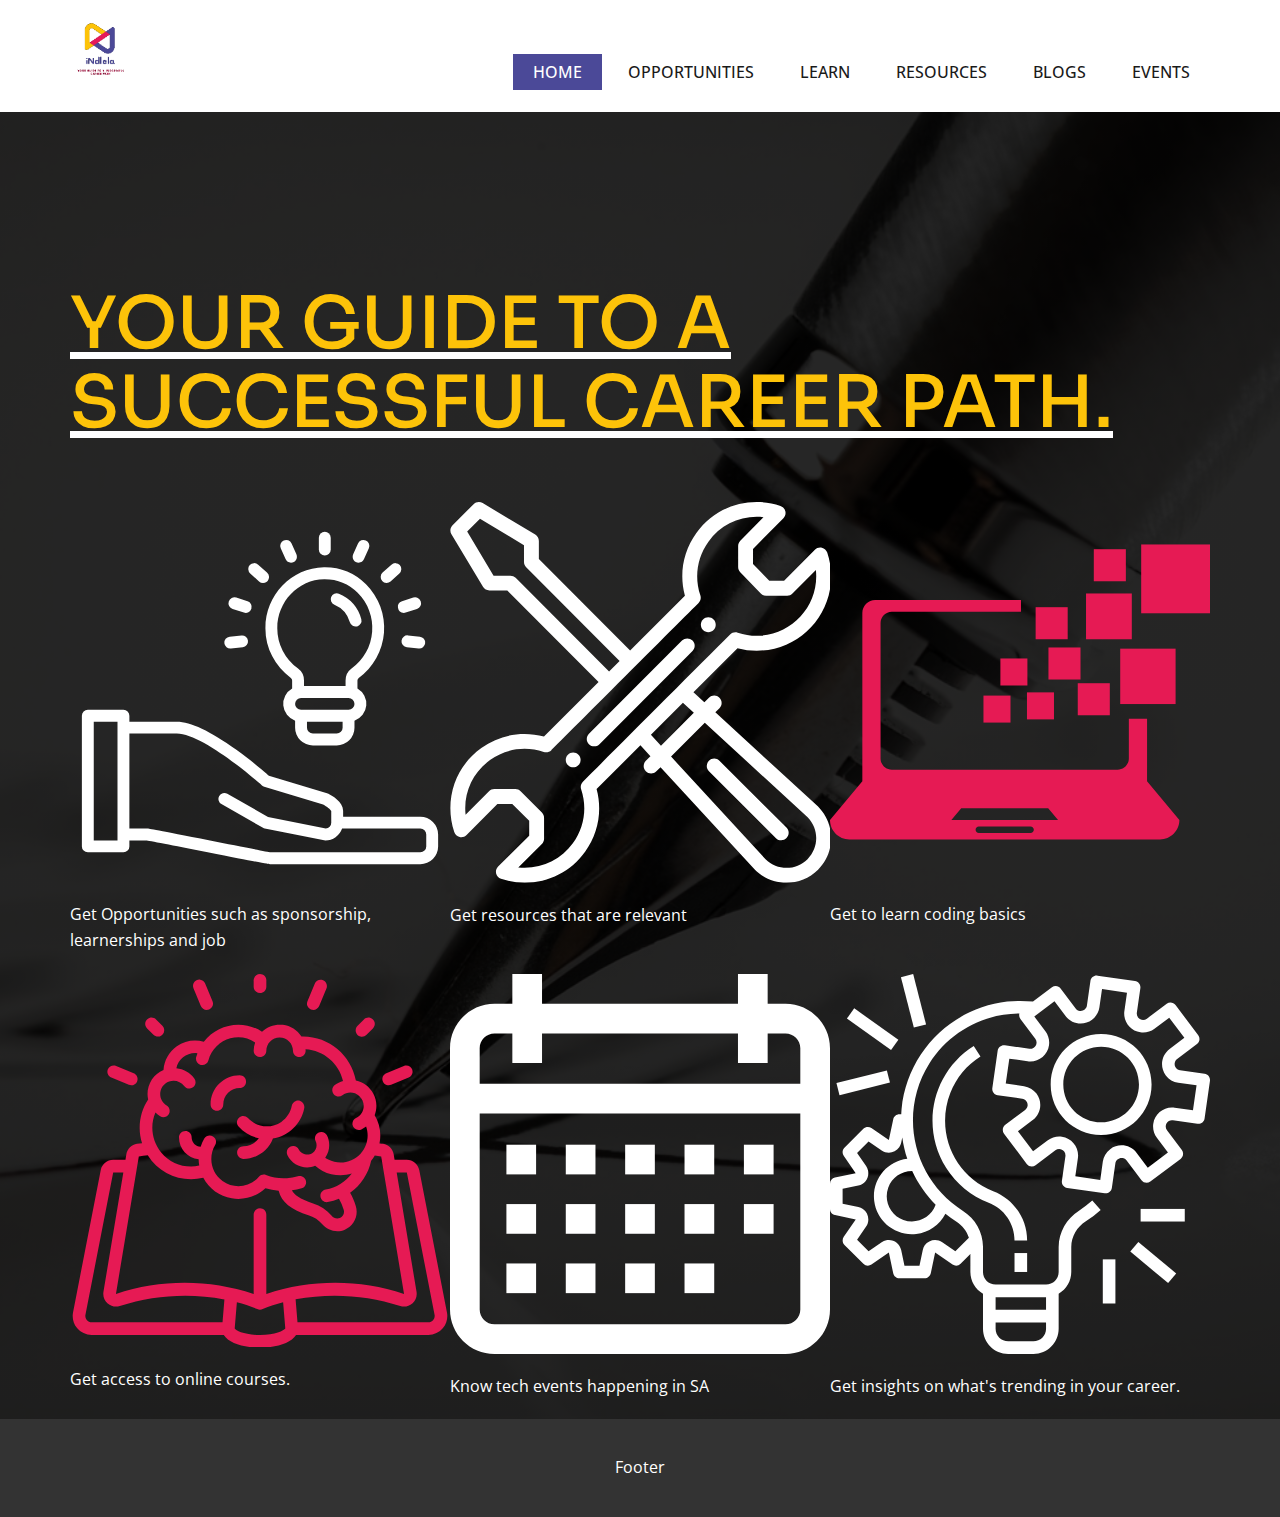
<file: index.html>
<!DOCTYPE html>
<html style="font-size: 16px;">

<head>
  <meta name="viewport" content="width=device-width, initial-scale=1.0">
  <meta charset="utf-8">
  <meta name="keywords"
    content="Alignment. Growth. Relevance., Prototype a digital product idea, Request early access.
We’re in private beta now, About Team, We work in dedicated project ​teams, blending DesignOps, user research, UX design, UI and engineering., Values of attention to detail and excellence of workmanship, as well as a passion for 'doing things differently' have been cornerstones of the company’s growth and are applied to every project, whatever the size or scope., Understanding the brand is the most critical job before working on user interface.">
  <meta name="description" content="">
  <meta name="page_type" content="np-template-header-footer-from-plugin">
  <title>Home</title>
  <link rel="stylesheet" href="nicepage.css" media="screen">
  <link rel="stylesheet" href="Home.css" media="screen">
  <script class="u-script" type="text/javascript" src="jquery.js" defer=""></script>
  <script class="u-script" type="text/javascript" src="nicepage.js" defer=""></script>

  <link id="u-theme-google-font" rel="stylesheet"
    href="https://fonts.googleapis.com/css?family=Open+Sans:300,300i,400,400i,600,600i,700,700i,800,800i|Sora:100,200,300,400,500,600,700,800">
  <link id="u-page-google-font" rel="stylesheet"
    href="https://fonts.googleapis.com/css?family=Sora:100,200,300,400,500,600,700,800">




  <script type="application/ld+json">{
		"@context": "http://schema.org",
		"@type": "Organization",
		"name": "Indlela",
		"logo": "images/Logo.png"
}</script>
  <meta name="theme-color" content="#4b4998">
  <meta property="og:title" content="Home">
  <meta property="og:description" content="">
  <meta property="og:type" content="website">
</head>

<body class="u-body">
  <header class="u-clearfix u-header u-white u-header" id="sec-9d56">
    <div class="u-clearfix u-sheet u-valign-middle u-sheet-1">
      <a href="index.html" class="u-image u-logo u-image-1" data-image-width="193" data-image-height="200">
        <img src="images/Logo.png" class="u-logo-image u-logo-image-1">
      </a>
      <nav class="u-menu u-menu-dropdown u-offcanvas u-menu-1">
        <div class="menu-collapse"
          style="font-size: 1rem; letter-spacing: 0px; text-transform: uppercase; font-weight: 500;"
          wfd-invisible="true">
          <a class="u-button-style u-custom-active-color u-custom-border u-custom-border-color u-custom-hover-color u-custom-left-right-menu-spacing u-custom-padding-bottom u-custom-text-active-color u-custom-text-color u-custom-text-hover-color u-custom-top-bottom-menu-spacing u-nav-link u-text-active-palette-1-base u-text-hover-palette-2-base"
            href="#">
            <svg>
              <use xmlns:xlink="http://www.w3.org/1999/xlink" xlink:href="#menu-hamburger"></use>
            </svg>
            <svg version="1.1" xmlns="http://www.w3.org/2000/svg" xmlns:xlink="http://www.w3.org/1999/xlink">
              <defs>
                <symbol id="menu-hamburger" viewBox="0 0 16 16" style="width: 16px; height: 16px;">
                  <rect y="1" width="16" height="2"></rect>
                  <rect y="7" width="16" height="2"></rect>
                  <rect y="13" width="16" height="2"></rect>
                </symbol>
              </defs>
            </svg>
          </a>
        </div>
        <div class="u-custom-menu u-nav-container" wfd-invisible="true">
          <ul class="u-nav u-spacing-2 u-unstyled u-nav-1">
            <li class="u-nav-item"><a
                class="u-active-palette-1-base u-button-style u-hover-palette-1-light-1 u-nav-link u-text-active-white u-text-grey-90 u-text-hover-white"
                href="index.html"  style="padding: 10px 20px;">Home</a>
              <div class="u-nav-popup">
                <ul class="u-h-spacing-20 u-nav u-unstyled u-v-spacing-10 u-nav-2">
                  <li class="u-nav-item"><a class="u-button-style u-nav-link u-white" href="index.html" >Home</a>
                  </li>
                </ul>
              </div>
            </li>
            <li class="u-nav-item"><a href="Learnerships.html"
                class="u-active-palette-1-base u-button-style u-hover-palette-1-light-1 u-nav-link u-text-active-white u-text-grey-90 u-text-hover-white"
                style="padding: 10px 20px;">Opportunities</a>
              <div class="u-nav-popup">
                <ul class="u-h-spacing-20 u-nav u-unstyled u-v-spacing-10 u-nav-3">
                  <li class="u-nav-item"><a class="u-button-style u-nav-link u-white">Bursaries</a>
                  </li>
                  <li href="Learnerships.html" class="u-nav-item"><a href="Learnerships.html"
                      class="u-button-style u-nav-link u-white">Learnerships</a>
                  </li>
                  <li class="u-nav-item"><a class="u-button-style u-nav-link u-white">Jobs</a>
                  </li>
                </ul>
              </div>
            </li>
            <li class="u-nav-item"><a href="Learn.html"
                class="u-active-palette-1-base u-button-style u-hover-palette-1-light-1 u-nav-link u-text-active-white u-text-grey-90 u-text-hover-white"
                href="Learn.html" style="padding: 10px 20px;">Learn</a>
              <div class="u-nav-popup">
                <ul class="u-h-spacing-20 u-nav u-unstyled u-v-spacing-10 u-nav-4">
                  <li class="u-nav-item"><a class="u-button-style u-nav-link u-white">Practicals</a>
                  </li>
                  <li class="u-nav-item"><a href="Learn.html" class="u-button-style u-nav-link u-white">Online
                      Courses</a>
                  </li>
                </ul>
              </div>
            </li>
            <li class="u-nav-item"><a
                class="u-active-palette-1-base u-button-style u-hover-palette-1-light-1 u-nav-link u-text-active-white u-text-grey-90 u-text-hover-white"
                style="padding: 10px 20px;">Resources</a>
            </li>
            <li class="u-nav-item"><a
                class="u-active-palette-1-base u-button-style u-hover-palette-1-light-1 u-nav-link u-text-active-white u-text-grey-90 u-text-hover-white"
                style="padding: 10px 20px;">Blogs</a>
            </li>
            <li class="u-nav-item"><a
                class="u-active-palette-1-base u-button-style u-hover-palette-1-light-1 u-nav-link u-text-active-white u-text-grey-90 u-text-hover-white"
                style="padding: 10px 20px;">Events</a>
            </li>
          </ul>
        </div>
        <div class="u-custom-menu u-nav-container-collapse" wfd-invisible="true">
          <div class="u-black u-container-style u-inner-container-layout u-opacity u-opacity-95 u-sidenav">
            <div class="u-sidenav-overflow">
              <div class="u-menu-close"></div>
              <ul class="u-align-center u-nav u-popupmenu-items u-unstyled u-nav-5">
                <li class="u-nav-item"><a class="u-button-style u-nav-link" href="index.html" 
                    style="padding: 10px 20px;">Home</a>
                  <div class="u-nav-popup">
                    <ul class="u-h-spacing-20 u-nav u-unstyled u-v-spacing-10 u-nav-6">
                      <li class="u-nav-item"><a class="u-button-style u-nav-link" href="index.html" >Home</a>
                      </li>
                    </ul>
                  </div>
                </li>
                <li class="u-nav-item"><a class="u-button-style u-nav-link"
                    style="padding: 10px 20px;">Opportunities</a>
                  <div class="u-nav-popup">
                    <ul class="u-h-spacing-20 u-nav u-unstyled u-v-spacing-10 u-nav-7">
                      <li class="u-nav-item"><a class="u-button-style u-nav-link">Bursaries</a>
                      </li>
                      <li href="Learnerships.html" class="u-nav-item"><a
                          class="u-button-style u-nav-link">Learnerships</a>
                      </li>
                      <li class="u-nav-item"><a class="u-button-style u-nav-link">Jobs</a>
                      </li>
                    </ul>
                  </div>
                </li>
                <li class="u-nav-item"><a class="u-button-style u-nav-link" href="Learn.html"
                    style="padding: 10px 20px;">Learn</a>
                  <div class="u-nav-popup">
                    <ul class="u-h-spacing-20 u-nav u-unstyled u-v-spacing-10 u-nav-8">
                      <li class="u-nav-item"><a class="u-button-style u-nav-link">Practicals</a>
                      </li>
                      <li class="u-nav-item"><a href="Learn.html" class="u-button-style u-nav-link">Online Courses</a>
                      </li>
                    </ul>
                  </div>
                </li>
                <li class="u-nav-item"><a class="u-button-style u-nav-link" style="padding: 10px 20px;">Resources</a>
                </li>
                <li class="u-nav-item"><a class="u-button-style u-nav-link" style="padding: 10px 20px;">Blogs</a>
                </li>
                <li class="u-nav-item"><a class="u-button-style u-nav-link" style="padding: 10px 20px;">Events</a>
                </li>
              </ul>
            </div>
          </div>
          <div class="u-black u-menu-overlay u-opacity u-opacity-70" wfd-invisible="true"></div>
        </div>
      </nav>
    </div>
  </header>
  <section class="u-align-left u-clearfix u-image u-shading u-section-1" id="carousel_4d3a" data-image-width="150"
    data-image-height="100">
    <div class="u-clearfix u-sheet u-sheet-1">
      <h1 class="u-text u-text-palette-3-base u-text-1">YOUR GUIDE TO A SUCCESSFUL CAREER PATH.</h1>
      <div class="u-expanded-width-md u-expanded-width-sm u-expanded-width-xs u-list u-list-1">
        <div class="u-repeater u-repeater-1">
          <div class="u-container-style u-list-item u-repeater-item">
            <div class="u-container-layout u-similar-container u-container-layout-1"><span
                class="u-icon u-icon-circle u-icon-1"><svg class="u-svg-link" preserveAspectRatio="xMidYMin slice"
                  viewBox="0 0 512 512">
                  <use xmlns:xlink="http://www.w3.org/1999/xlink" xlink:href="#svg-8138"></use>
                </svg><svg class="u-svg-content" viewBox="0 0 512 512" id="svg-8138">
                  <path
                    d="M389.028,237.01A83.046,83.046,0,0,0,398.8,110.9a78.519,78.519,0,0,0-56.645-22.893c-43.567.621-78.943,37.405-78.859,82a82.537,82.537,0,0,0,34.292,67.016,4.3,4.3,0,0,1,1.708,3.526v10.68a23.987,23.987,0,0,0,4,43.4V304a24.027,24.027,0,0,0,24,24h32a24.028,24.028,0,0,0,24-24v-9.376a23.987,23.987,0,0,0,4-43.4V240.548A4.312,4.312,0,0,1,389.028,237.01ZM279.3,169.978c-.068-35.879,28.233-65.474,63.088-65.971.3,0,.608-.007.913-.007a62.694,62.694,0,0,1,44.27,18.3,67.046,67.046,0,0,1-7.838,101.69,20.343,20.343,0,0,0-8.433,16.562V248h-56v-7.451A20.316,20.316,0,0,0,306.882,224,66.505,66.505,0,0,1,279.3,169.978ZM359.3,312h-32a8.009,8.009,0,0,1-8-8v-8h48v8A8.009,8.009,0,0,1,359.3,312Zm16-32h-64a8,8,0,0,1,0-16h64a8,8,0,0,1,0,16Z">
                  </path>
                  <path
                    d="M356.27,138.543a36.163,36.163,0,0,1,20.839,23.624,8,8,0,0,0,15.4-4.334,52.282,52.282,0,0,0-30.184-34.1,8,8,0,0,0-6.058,14.809Z">
                  </path>
                  <path d="M351.3,64V48a8,8,0,0,0-16,0V64a8,8,0,0,0,16,0Z"></path>
                  <path
                    d="M297.749,81.685a8.005,8.005,0,0,0,7.3-11.256l-6.508-14.617a8,8,0,0,0-14.617,6.508l6.508,14.617A8,8,0,0,0,297.749,81.685Z">
                  </path>
                  <path
                    d="M260.064,109.058a8,8,0,0,0,5.355-13.946l-11.89-10.706A8,8,0,0,0,242.823,96.3L254.713,107A7.97,7.97,0,0,0,260.064,109.058Z">
                  </path>
                  <path
                    d="M244.389,143.861a8,8,0,0,0-5.137-10.08l-15.217-4.943a8,8,0,1,0-4.943,15.217L234.309,149a7.99,7.99,0,0,0,10.08-5.137Z">
                  </path>
                  <path d="M231.076,179.751l-15.912,1.673a8,8,0,1,0,1.672,15.912l15.913-1.673a8,8,0,0,0-1.673-15.912Z">
                  </path>
                  <path d="M453.849,195.663l15.912,1.673a8,8,0,0,0,1.674-15.912l-15.913-1.673a8,8,0,1,0-1.673,15.912Z">
                  </path>
                  <path
                    d="M449.815,149.392a7.987,7.987,0,0,0,2.474-.394l15.217-4.943a8,8,0,1,0-4.944-15.217l-15.216,4.943a8,8,0,0,0,2.469,15.611Z">
                  </path>
                  <path d="M431.885,107,443.774,96.3a8,8,0,1,0-10.707-11.891L421.178,95.112A8,8,0,0,0,431.885,107Z">
                  </path>
                  <path
                    d="M388.849,81.685a8,8,0,0,0,7.313-4.748L402.67,62.32a8,8,0,0,0-14.617-6.508l-6.508,14.617a8.005,8.005,0,0,0,7.3,11.256Z">
                  </path>
                  <path
                    d="M472,424H368v-8c0-12.011-15.632-20.76-20.422-23.155a8.052,8.052,0,0,0-1.279-.508l-78.3-23.491c-4.955-4.377-22.666-19.747-44.32-35.338C189.107,308.619,162.3,296,144,296H80v-8a8,8,0,0,0-8-8H24a8,8,0,0,0-8,8V464a8,8,0,0,0,8,8H72a8,8,0,0,0,8-8v-8h23.627c4.991.664,45.817,8.724,81.905,15.849C257.715,486.1,267.912,488,270.163,488H472a24.028,24.028,0,0,0,24-24V448A24.028,24.028,0,0,0,472,424ZM64,456H32V296H64Zm416,8a8.009,8.009,0,0,1-8,8H270.536c-4.991-.664-45.817-8.724-81.9-15.849C116.448,441.9,106.251,440,104,440H80V312h64c30.271,0,93.023,50.491,114.649,69.947a8.013,8.013,0,0,0,3.052,1.716l79.3,23.791c4.981,2.606,10.233,6.793,10.994,8.79V432a8.012,8.012,0,0,1-7.342,7.974L266.842,424.41l-54.873-31.356a8,8,0,1,0-7.938,13.892l56,32a8,8,0,0,0,2.4.9l80,16A8.026,8.026,0,0,0,344,456a24.042,24.042,0,0,0,22.629-16H472a8.009,8.009,0,0,1,8,8Z">
                  </path>
                </svg>


              </span>
              <p class="u-text u-text-body-alt-color u-text-2">Get Opportunities such as sponsorship, learnerships and
                job<br>
              </p>
            </div>
          </div>
          <div class="u-container-style u-list-item u-repeater-item">
            <div class="u-container-layout u-similar-container u-container-layout-2"><span
                class="u-icon u-icon-circle u-icon-2"><svg class="u-svg-link" preserveAspectRatio="xMidYMin slice"
                  viewBox="0 0 511 511.99968">
                  <use xmlns:xlink="http://www.w3.org/1999/xlink" xlink:href="#svg-5356"></use>
                </svg><svg class="u-svg-content" viewBox="0 0 511 511.99968" id="svg-5356">
                  <path
                    d="m347.339844 155.148438c-5.519532 0-10 4.46875-10 9.996093 0 5.523438 4.480468 10 10 10 5.53125 0 10-4.476562 10-10 0-5.527343-4.46875-9.996093-10-9.996093zm0 0">
                  </path>
                  <path
                    d="m165.644531 336.839844c-5.53125 0-10 4.480468-10 10 0 5.53125 4.46875 10 10 10 5.519531 0 10-4.46875 10-10 0-5.519532-4.480469-10-10-10zm0 0">
                  </path>
                  <path
                    d="m500.058594 61.519531c-3.375-.785156-6.921875.234375-9.359375 2.695313l-41.457031 41.785156h-19.875l-21.878907-22.667969v-20.152343l40.863281-41.472657c2.417969-2.453125 3.402344-5.980469 2.601563-9.335937-.796875-3.351563-3.265625-6.054688-6.53125-7.15625-10.265625-3.460938-21.007813-5.214844-31.933594-5.214844-32.570312 0-62.160156 15.1875-81.183593 41.667969-17.804688 24.789062-23.292969 55.167969-15.429688 84.242187l-73.660156 73.660156-122.71875-123v-24.140624c0-3.511719-1.84375-6.769532-4.855469-8.574219l-70.707031-42.429688c-3.9375-2.363281-8.972656-1.742187-12.214844 1.503907l-28.28125 28.277343c-3.242188 3.246094-3.863281 8.28125-1.503906 12.21875l42.421875 70.707031c1.804687 3.011719 5.058593 4.851563 8.570312 4.855469l24.132813.007813 122.730468 123-73.378906 73.378906c-29.074218-7.859375-59.46875-2.363281-84.269531 15.453125-26.464844 19.011719-41.640625 48.59375-41.640625 81.164063 0 10.921874 1.753906 21.667968 5.214844 31.929687 1.105468 3.285156 3.835937 5.765625 7.210937 6.546875 3.378907.785156 6.921875-.234375 9.363281-2.695312l41.453126-41.78125h19.984374l22.769532 22.769531v19.984375l-41.78125 41.453125c-2.460938 2.441406-3.480469 5.984375-2.695313 9.363281.78125 3.375 3.261719 6.105469 6.546875 7.210938 10.261719 3.460937 21.007813 5.214843 31.929688 5.214843 32.570312 0 62.148437-15.179687 81.164062-41.644531 17.816406-24.800781 23.3125-55.191406 15.453125-84.265625l58.933594-58.933594 13.5 14.664063-6.195313 6.191406c-3.90625 3.90625-3.90625 10.238281 0 14.144531 3.90625 3.902344 10.234376 3.902344 14.144532 0l5.609375-5.609375 126.664062 137.585938c.09375.101562.191407.199218.289063.296875 23.4375 23.4375 61.410156 23.445312 84.859375-.003907 23.382812-23.394531 23.382812-61.460937 0-84.855468-.101563-.101563-.207031-.199219-.3125-.296875l-137.800781-126.421875 5.546874-5.546875c3.90625-3.902344 3.90625-10.234375 0-14.140625s-10.234374-3.90625-14.144531 0l-6.152343 6.15625-14.691407-13.484375 59.21875-59.21875c8.417969 2.25 17.105469 3.390625 25.90625 3.390625 55.140625 0 99.996094-44.859375 99.996094-99.996094 0-10.925781-1.753906-21.667969-5.214844-31.933594-1.105469-3.285156-3.835937-5.765625-7.210937-6.546875zm-411.773438 40.414063c-1.875-1.878906-4.417968-2.835938-7.074218-2.835938l-22.617188-.007812-35.492188-59.257813 17.238282-17.238281 59.15625 35.5v22.617188c0 2.648437 1.050781 5.1875 2.921875 7.0625l125.65625 125.941406-14.144531 14.140625zm254.363282 195.0625 138.269531 126.847656c15.445312 15.609375 15.398437 40.882812-.144531 56.433594-15.578126 15.578125-40.796876 15.625-56.4375.136718l-127.078126-138.035156zm-14.75-13.535156-44.199219 44.191406-13.5-14.664063 43.007812-43.011719zm84.589843-103.464844c-8.746093 0-17.347656-1.402344-25.558593-4.167969-3.597657-1.207031-7.574219-.277344-10.261719 2.40625-50.132813 50.132813-158.15625 158.152344-197.933594 197.933594-2.6875 2.6875-3.621094 6.664062-2.40625 10.265625 8.3125 24.683594 4.335937 51.011718-10.914063 72.242187-15.207031 21.167969-38.871093 33.3125-64.917968 33.3125-2.925782 0-5.835938-.160156-8.71875-.46875l31.761718-31.515625c1.890626-1.875 2.957032-4.429687 2.957032-7.097656v-28.289062c0-2.652344-1.054688-5.195313-2.929688-7.070313l-28.628906-28.628906c-1.875-1.875-4.417969-2.929688-7.070312-2.929688h-28.289063c-2.667969 0-5.222656 1.066407-7.101563 2.957031l-31.511718 31.761719c-.3125-2.882812-.46875-5.792969-.46875-8.71875 0-26.050781 12.140625-49.710937 33.3125-64.917969 21.226562-15.25 47.558594-19.230468 72.246094-10.914062 3.597656 1.214844 7.574218.28125 10.261718-2.40625.550782-.546875 197.792969-197.792969 197.933594-197.933594 2.6875-2.6875 3.617188-6.660156 2.40625-10.261718-8.316406-24.683594-4.347656-51.003907 10.890625-72.21875 15.21875-21.1875 38.886719-33.335938 64.9375-33.335938 3.015625 0 6.011719.167969 8.980469.496094l-31.101563 31.566406c-1.84375 1.871094-2.875 4.390625-2.875 7.015625v28.289063c0 2.59375 1.003907 5.082031 2.804688 6.945312l27.628906 28.628906c1.882813 1.953125 4.480469 3.054688 7.195313 3.054688h28.289062c2.664062 0 5.21875-1.0625 7.097656-2.957032l31.511719-31.757812c.3125 2.882812.46875 5.792969.46875 8.71875 0 44.109375-35.886719 79.996094-79.996094 79.996094zm0 0">
                  </path>
                  <path
                    d="m311.988281 186.355469-125.136719 125.136719c-3.902343 3.902343-3.902343 10.234374 0 14.140624 3.90625 3.90625 10.238282 3.90625 14.144532 0l125.136718-125.136718c3.90625-3.902344 3.90625-10.234375 0-14.140625s-10.238281-3.90625-14.144531 0zm0 0">
                  </path>
                  <path
                    d="m438.355469 452c3.90625 3.894531 10.238281 3.894531 14.144531-.023438 3.898438-3.910156 3.886719-10.242187-.023438-14.140624l-90.136718-89.847657c-3.910156-3.898437-10.246094-3.886719-14.140625.023438-3.902344 3.914062-3.890625 10.242187.019531 14.140625zm0 0">
                  </path>
                </svg>


              </span>
              <p class="u-text u-text-body-alt-color u-text-3">Get resources that are relevant<br>
              </p>
            </div>
          </div>
          <div class="u-container-style u-list-item u-repeater-item">
            <div class="u-container-layout u-similar-container u-container-layout-3"><span
                class="u-icon u-icon-circle u-text-palette-2-base u-icon-3"><svg class="u-svg-link"
                  preserveAspectRatio="xMidYMin slice" viewBox="0 0 92.821 92.821">
                  <use xmlns:xlink="http://www.w3.org/1999/xlink" xlink:href="#svg-a177"></use>
                </svg><svg class="u-svg-content" viewBox="0 0 92.821 92.821" x="0px" y="0px" id="svg-a177"
                  style="enable-background:new 0 0 92.821 92.821;">
                  <g>
                    <g>
                      <path style="fill:currentColor;"
                        d="M77.45,65.06V52.924h-4.452v9.702c0,1.517-1.242,2.756-2.756,2.756H15.106    c-1.514,0-2.756-1.238-2.756-2.756V29.554c0-1.521,1.242-2.759,2.756-2.759H46.65v-2.827H11.066c-1.739,0-3.167,1.417-3.167,3.16    v18.971V65.06v3.16L0,77.704c0,2.62,2.122,4.746,4.738,4.746h75.868c2.616,0,4.738-2.126,4.738-4.746l-7.899-9.484v-3.16H77.45z     M49.002,80.864H36.354c-0.44,0-0.791-0.351-0.791-0.791s0.351-0.791,0.791-0.791h12.644c0.433,0,0.791,0.351,0.791,0.791    C49.782,80.513,49.435,80.864,49.002,80.864z M29.644,77.704l2.412-2.895h21.237l2.412,2.895    C55.705,77.704,29.644,77.704,29.644,77.704z">
                      </path>
                      <g>
                        <rect x="37.485" y="47.287" style="fill:currentColor;" width="6.603" height="6.596"></rect>
                        <rect x="41.622" y="38.219" style="fill:currentColor;" width="6.599" height="6.603"></rect>
                        <rect x="48.114" y="46.5" style="fill:currentColor;" width="6.599" height="6.599"></rect>
                        <rect x="53.361" y="35.534" style="fill:currentColor;" width="7.831" height="7.831"></rect>
                        <rect x="64.437" y="11.531" style="fill:currentColor;" width="7.831" height="7.831"></rect>
                        <rect x="50.229" y="25.693" style="fill:currentColor;" width="7.831" height="7.831"></rect>
                        <rect x="62.537" y="22.343" style="fill:currentColor;" width="11.184" height="11.184"></rect>
                        <rect x="70.89" y="35.824" style="fill:currentColor;" width="13.528" height="13.532"></rect>
                        <rect x="76.011" y="10.372" style="fill:currentColor;" width="16.81" height="16.81"></rect>
                        <rect x="60.518" y="44.263" style="fill:currentColor;" width="7.831" height="7.831"></rect>
                      </g>
                    </g>
                  </g>
                </svg>


              </span>
              <p class="u-text u-text-body-alt-color u-text-4">Get to learn coding basics</p>
            </div>
          </div>
        </div>
      </div>
      <div class="u-expanded-width-md u-expanded-width-sm u-expanded-width-xs u-list u-list-2">
        <div class="u-repeater u-repeater-2">
          <div class="u-container-style u-list-item u-repeater-item">
            <div class="u-container-layout u-similar-container u-container-layout-4"><span
                class="u-icon u-icon-circle u-text-palette-2-base u-icon-4"><svg class="u-svg-link"
                  preserveAspectRatio="xMidYMin slice" viewBox="0 0 60 59">
                  <use xmlns:xlink="http://www.w3.org/1999/xlink" xlink:href="#svg-5946"></use>
                </svg><svg class="u-svg-content" viewBox="0 0 60 59" id="svg-5946">
                  <g id="Page-1" fill="none" fill-rule="evenodd">
                    <g id="026---Idea" fill="currentColor" fill-rule="nonzero">
                      <path id="Shape"
                        d="m55.143 30.953c-.180728-.9415823-1.0042302-1.6224504-1.963-1.623h-1.931l-.142-.851c-.141662-.8547477-.8150907-1.5225343-1.671-1.657-.19-.03-.382-.05-.571-.076.3274689-1.5288062.0554127-3.1249886-.76-4.459.4308169-1.1175257.3504088-2.3676964-.2200195-3.4208244s-1.5736058-1.8034792-2.7449805-2.0531756c-.7488911-4.0080145-4.2356951-6.9214442-8.313-6.946-.1 0-.189.013-.284.016-.6515045-1.02315288-1.7256011-1.70220088-2.929298-1.85191345-1.2036969-.14971258-2.4114108.24552995-3.293702 1.07791345-1.111462-.72248434-2.4083569-1.1076628-3.734-1.109-2.1359492.00874082-4.1489959 1.00014234-5.458 2.688-1.4534677-.4238352-3.0208066-.1635964-4.2593137.7072106-1.2385071.8708071-2.0137239 2.2576432-2.1066863 3.7687894-1.5266629.641743-2.5200364 2.1359406-2.521 3.792.003134.2870658.0366541.572993.1.853-1.3501124 2.0353266-1.7029006 4.5736359-.959 6.9-.268.037-.542.07-.8.108-.86035287.129809-1.53978521.7979443-1.684 1.656l-.142.854h-1.936c-.9571508.0006578-1.77966295.679377-1.962 1.619l-4.379 22.482c-.17101461.8804657.06089033 1.7912635.6321472 2.4827341.57125686.6914705 1.42193438 1.0910707 2.3188528 1.0892659h20.854c.828 1.366 3.344 2 5.716 2 2.347 0 4.839-.619 5.691-2h20.879c.8967062.0017463 1.7471793-.3977201 2.318396-1.0889483.5712166-.6912283.8032791-1.6017364.632604-2.4820517zm-39.878-10.187c-.811938-.4881877-1.1994384-1.4573229-.9479146-2.3707266.2515237-.9134037 1.08052-1.5475526 2.0279146-1.5512734.6630417-.0019666 1.2870585.313201 1.679.848.2129303.2868843.5627369.4383793.9176511.3974184.3549143-.0409609.6610161-.2681548.803-.596.141984-.3278452.0982792-.7065341-.1146511-.9934184-.6790297-.9075527-1.708075-1.4881143-2.836-1.6.2981423-1.4004791 1.5331428-2.403058 2.965-2.407.1220124.0061884.2435554.0195448.364.04-.0804495.2050145-.150538.413945-.21.626-.1244587.5293486.1968889 1.0611281.7233961 1.1971062.5265073.1359781 1.0651711-.173691 1.2126039-.6971062.1137118-.439513.288408-.8609381.519-1.252.8870486-1.4860588 2.4873452-2.3992674 4.218-2.407.9418914.00417 1.8622497.2821189 2.649.8-.1498789.4211076-.2292778.8640519-.235 1.311 0 .5522847.4477153 1 1 1s1-.4477153 1-1c0-1.161731.941769-2.1035 2.1035-2.1035s2.1035.941769 2.1035 2.1035c0 .5522847.4477153 1 1 1s1-.4477153 1-1c0-.077-.019-.15-.023-.227 2.8633441.1766672 5.2711283 2.2120213 5.922 5.006-.4664661.1358062-.9047548.3542731-1.294.645-.2858125.2143594-.4355547.5649147-.3928203.9196152.0427344.3547006.2714531.6596589.6.8.3285469.1403412.7070078.0947442.9928203-.1196152.7991086-.5916463 1.9029846-.5444616 2.6486913.113217.7457068.6576787.9304614 1.7470062.4433087 2.613783-.217683.382746-.548483.6887447-.947.876-.4179164.2023494-.6415685.6657486-.5399835 1.1188268.1015849.4530783.5016789.776627.9659835.7811732.1466355.0002227.2914783-.0322303.424-.095.2650236-.1284335.515464-.2850007.747-.467.5169232 1.4695642.1927165 3.1040105-.846 4.265l-.024.025c-1.3027747 1.4112776-3.3809864 1.7926906-5.1.936-.1683686-.0889266-.3301196-.1898539-.484-.302.7365719-1.032642.8383019-2.3890425.264-3.52-.1607695-.3192168-.4796268-.5284158-.8364614-.5487937-.3568347-.0203779-.6974349.1511611-.8935.45s-.2178081.6795769-.0570386.9987937c.3288222.6609419.1237272 1.4630251-.482 1.885-.3557078.2368235-.7951482.3117249-1.2092239.2061089s-.7639552-.3818448-.9627761-.7601089c-.1598763-.3195741-.4780989-.5295797-.8347964-.5509098-.3566974-.02133-.6976789.149256-.8945.4475001-.1968211.298244-.21958.6788356-.0597036.9984097.5864681 1.1838838 1.7948213 1.9315427 3.116 1.928.4301201-.0029151.8558543-.086705 1.255-.247.3571725.3127.7506661.5812964 1.172.8 1.4252119.7387529 3.0825117.8919607 4.619.427-.9882273 1.3493456-2.4672193 2.2562069-4.118 2.525-.5135633.083605-.8771992.5470675-.8362143 1.0657749.040985.5187073.4728938.919311.9932143.9212251.0532255-.0000175.1063747-.0040287.159-.012.6089289-.1054158 1.2040242-.279181 1.774-.518.3080574.5446553.5580939 1.1201415.746 1.717.0344142.1042128.0519685.2132519.052.323-.0002519.4322075-.2583895.8225619-.656.992-.4599764.1779113-.9822029.0375453-1.291-.347-.7744533-.9094404-1.7885601-1.5833173-2.927-1.945-2.161-.724-2.995-1.371-3.349-2.075.518862-.0647395 1.0315675-.1717622 1.533-.32.3415459-.1050361.6011113-.384306.6809203-.7326115.0798091-.3483054-.0322631-.7127306-.294-.956s-.6333744-.3284246-.9749203-.2233885c-.5611159.1721511-1.1403319.2785308-1.726.317-1.1283402.0881894-2.2619048-.0828373-3.314-.5-.3950277-.1540605-.8442701-.0422508-1.121.279-1.4559635 1.6724538-3.9478574 1.9567152-5.7430816.6551386-1.7952242-1.3015765-2.2998086-3.7583497-1.1629184-5.6621386.1841704-.307427.1903405-.6897551.0161861-1.0029649s-.5021752-.5097173-.8605-.5155-.6925157.1800378-.8766861.4874649c-.238586.406059-.4304726.8378039-.572 1.287-.7874809-.041431-1.4084206-.6855304-1.421-1.474v-.025c-.0005173-.2638693-.1064589-.5165907-.2942597-.7019501-.1878009-.1853594-.4418868-.2879853-.7057403-.2850499-.5546788.005491-1.0011256.4572951-1 1.012.0044528 1.7734668 1.3418538 3.2598987 3.105 3.451.0035845.3352284.0340151.6696311.091 1-2.2327928.4831347-4.5486183-.3194455-6.0036118-2.0806316-1.4549936-1.7611862-1.8061655-4.1868533-.9103882-6.2883684.2237217.2263432.4734607.425396.744.593.4723969.2767228 1.0794921.1221344 1.3620132-.3468178.2825212-.4689522.1354231-1.0779056-.3300132-1.3661822zm-4.4 8.033c.461-.068.937-.128 1.41-.19 1.8489234 2.9546304 5.3851304 4.389274 8.77 3.558.9094997 1.7261663 2.5714022 2.9299599 4.4950808 3.2559972 1.9236787.3260372 3.8894278-.262919 5.3169192-1.5929972.6795698.202697 1.3795072.3294705 2.087.378.483 1.832 1.879 2.942 4.812 3.925.7906821.2478808 1.4960375.7124592 2.036 1.341.6002998.7138339 1.4833272 1.1286667 2.416 1.135.4079034-.0001344.8115999-.0824381 1.187-.242 1.1335438-.4844411 1.8688883-1.5982775 1.869-2.831.0009195-.3214858-.0504164-.6409841-.152-.946-.2248837-.7065599-.5210757-1.3884046-.884-2.035 1.7004725-1.2224254 2.8850466-3.0340431 3.323-5.082.2129773-.253039.4055794-.5225483.576-.806.335.043.67.081 1.007.137l3.61 21.714c-7.0564939-2.3562987-14.6875061-2.3562987-21.744 0v-12.518c0-.5522847-.4477153-1-1-1s-1 .4477153-1 1v12.522c-7.0556977-2.358461-14.6865688-2.3612685-21.744-.008zm-8.214 25.833c-.18895586-.228251-.2659823-.5290209-.21-.82l4.379-22.482h1.6l-3.138 18.859c-.11037243.6864386.14237999 1.3811045.66806574 1.836115.52568576.4550104 1.24941507.6055441 1.91293426.397885 5.3310039-1.7271415 11.0104532-2.0875013 16.517-1.048l-.298 3.625h-20.652c-.30168092.0002141-.58756596-.1348382-.779-.368zm27.349 2.368c-2.409 0-3.791-.712-3.994-1.029l.344-4.15c1.0995773.2737803 2.1756369.6345846 3.218 1.079.1348035.0649541.2823664.0991122.432.1.1500306-.0002285.2980631-.0344161.433-.1 1.0417263-.447028 2.1174766-.8101815 3.217-1.086l.344 4.156c-.203.318-1.585 1.03-3.994 1.03zm27.349-2.368c-.191434.2331618-.4773191.3682141-.779.368h-20.649l-.3-3.632c5.5095832-1.037362 11.191496-.6739038 16.524 1.057.6633643.2049213 1.3855275.0522508 1.9091961-.4036178.5236686-.4558685.7743775-1.1501113.6628039-1.8353822l-3.135-18.855h1.6l4.38 22.48c.055473.2917534-.0226859.5930135-.213.821z">
                      </path>
                      <path id="Shape"
                        d="m26.686 22.685c-.4093551.3703847-.441136 1.0024199-.071 1.412.8483053.9366084 1.9694213 1.5830428 3.205 1.848-.5595777.7885583-1.4670723 1.2564735-2.434 1.255-.5522847 0-1 .4477153-1 1s.4477153 1 1 1c2.070157.0082594 3.9276303-1.2703233 4.659-3.207 2.4865405-.4120764 4.4551291-2.3260373 4.937-4.8.0744538-.3538613-.0479307-.7203513-.3200693-.9584726-.2721387-.2381213-.6516311-.3107736-.9924777-.1900059-.3408465.1207677-.5899418.4161394-.651453.7724785-.1960875 1.031393-.7911685 1.9437787-1.656 2.539-1.6637494 1.1205406-3.8950927.8662081-5.264-.6-.3703847-.4093551-1.0024199-.441136-1.412-.071z">
                      </path>
                      <path id="Shape"
                        d="m23.2 21.6c.5522847 0 1-.4477153 1-1 0-.6895629.2739278-1.350883.7615224-1.8384776s1.1489147-.7615224 1.8384776-.7615224c.5522847 0 1-.4477153 1-1s-.4477153-1-1-1c-2.5393675.0027557-4.5972443 2.0606325-4.6 4.6 0 .2652165.1053568.5195704.2928932.7071068s.4418903.2928932.7071068.2928932z">
                      </path>
                      <path id="Shape"
                        d="m31 2v-1c0-.55228475-.4477153-1-1-1s-1 .44771525-1 1v1c0 .55228475.4477153 1 1 1s1-.44771525 1-1z">
                      </path>
                      <path id="Shape"
                        d="m46.41 7.176-1 1c-.2599566.25107447-.3642126.62287789-.2726972.97250732.0915155.34962944.3645604.6226744.7141899.71418984.3496294.09151544.7214328-.01274058.9725073-.27269716l1-1c.2599566-.25107447.3642126-.62287789.2726972-.97250732-.0915155-.34962944-.3645604-.6226744-.7141899-.71418984-.3496294-.09151544-.7214328.01274058-.9725073.27269716z">
                      </path>
                      <path id="Shape"
                        d="m13.883 9.883c.4043959-.00008635.7689341-.2437275.923678-.61734544s.0692299-.80366031-.216678-1.08965456l-1-1c-.2510745-.25995658-.6228779-.3642126-.9725073-.27269716-.3496295.09151544-.6226744.3645604-.7141899.71418984-.0915154.34962943.0127406.72143285.2726972.97250732l1 1c.1874927.18754937.4418052.29294336.707.293z">
                      </path>
                      <path id="Shape"
                        d="m21.581 5.675c.1313847-.00028124.2614627-.02609305.383-.076.2451011-.10152817.4398132-.29629087.5412776-.54141839s.1013645-.52052773-.0002776-.76558161l-1.149-2.772c-.1316192-.33762411-.43559-.57762635-.7945371-.62733226-.358947-.04970591-.7166983.09866304-.9351117.38781568s-.2633091.67383911-.1173512 1.00551658l1.148 2.772c.1548963.37359074.5195709.61710177.924.617z">
                      </path>
                      <path id="Shape"
                        d="m39.95.979c-.5100349-.21099754-1.0945733.0311428-1.306.541l-1.149 2.772c-.1019555.24516905-.10222.52082095-.0007353.76618523.1014848.24536427.2963859.44029399.5417353.54181477.1215373.04990695.2516153.07571876.383.076.4044291.00010177.7691037-.24340926.924-.617l1.148-2.772c.1019555-.24516905.10222-.52082095.0007353-.76618523-.1014848-.24536427-.2963859-.44029399-.5417353-.54181477z">
                      </path>
                      <path id="Shape"
                        d="m50.325 17.582c.1314874-.0002372.2616372-.0264031.383-.077l2.771-1.148c.3301134-.1366541.5622467-.4390411.6089575-.7932547.0467108-.3542137-.0990974-.7064405-.3825-.924-.2834026-.2175596-.6613441-.2673994-.9914575-.1307453l-2.772 1.148c-.4423387.1816955-.6941348.6511321-.6008203 1.1201409.0933144.4690087.5056209.8063148.9838203.8048591z">
                      </path>
                      <path id="Shape"
                        d="m9.292 17.505c.51031111.2115251 1.0954749-.0306889 1.307-.541s-.0306889-1.0954749-.541-1.307l-2.772-1.148c-.51031111-.2112489-1.09525108.0311889-1.3065.5415s.03118889 1.0952511.5415 1.3065z">
                      </path>
                    </g>
                  </g>
                </svg>


              </span>
              <p class="u-text u-text-body-alt-color u-text-5">Get access to online courses.</p>
            </div>
          </div>
          <div class="u-container-style u-list-item u-repeater-item">
            <div class="u-container-layout u-similar-container u-container-layout-5"><span
                class="u-icon u-icon-circle u-icon-5"><svg class="u-svg-link" preserveAspectRatio="xMidYMin slice"
                  viewBox="0 0 512 512">
                  <use xmlns:xlink="http://www.w3.org/1999/xlink" xlink:href="#svg-ce82"></use>
                </svg><svg class="u-svg-content" viewBox="0 0 512 512" x="0px" y="0px" id="svg-ce82"
                  style="enable-background:new 0 0 512 512;">
                  <g>
                    <g>
                      <path
                        d="M452,40h-24V0h-40v40H124V0H84v40H60C26.916,40,0,66.916,0,100v352c0,33.084,26.916,60,60,60h392    c33.084,0,60-26.916,60-60V100C512,66.916,485.084,40,452,40z M472,452c0,11.028-8.972,20-20,20H60c-11.028,0-20-8.972-20-20V188    h432V452z M472,148H40v-48c0-11.028,8.972-20,20-20h24v40h40V80h264v40h40V80h24c11.028,0,20,8.972,20,20V148z">
                      </path>
                    </g>
                  </g>
                  <g>
                    <g>
                      <rect x="76" y="230" width="40" height="40"></rect>
                    </g>
                  </g>
                  <g>
                    <g>
                      <rect x="156" y="230" width="40" height="40"></rect>
                    </g>
                  </g>
                  <g>
                    <g>
                      <rect x="236" y="230" width="40" height="40"></rect>
                    </g>
                  </g>
                  <g>
                    <g>
                      <rect x="316" y="230" width="40" height="40"></rect>
                    </g>
                  </g>
                  <g>
                    <g>
                      <rect x="396" y="230" width="40" height="40"></rect>
                    </g>
                  </g>
                  <g>
                    <g>
                      <rect x="76" y="310" width="40" height="40"></rect>
                    </g>
                  </g>
                  <g>
                    <g>
                      <rect x="156" y="310" width="40" height="40"></rect>
                    </g>
                  </g>
                  <g>
                    <g>
                      <rect x="236" y="310" width="40" height="40"></rect>
                    </g>
                  </g>
                  <g>
                    <g>
                      <rect x="316" y="310" width="40" height="40"></rect>
                    </g>
                  </g>
                  <g>
                    <g>
                      <rect x="76" y="390" width="40" height="40"></rect>
                    </g>
                  </g>
                  <g>
                    <g>
                      <rect x="156" y="390" width="40" height="40"></rect>
                    </g>
                  </g>
                  <g>
                    <g>
                      <rect x="236" y="390" width="40" height="40"></rect>
                    </g>
                  </g>
                  <g>
                    <g>
                      <rect x="316" y="390" width="40" height="40"></rect>
                    </g>
                  </g>
                  <g>
                    <g>
                      <rect x="396" y="310" width="40" height="40"></rect>
                    </g>
                  </g>
                </svg>


              </span>
              <p class="u-text u-text-body-alt-color u-text-6">Know tech events happening in SA<br>
              </p>
            </div>
          </div>
          <div class="u-container-style u-list-item u-repeater-item">
            <div class="u-container-layout u-similar-container u-container-layout-6"><span
                class="u-icon u-icon-circle u-icon-6"><svg class="u-svg-link" preserveAspectRatio="xMidYMin slice"
                  viewBox="0 0 482.13 482.13">
                  <use xmlns:xlink="http://www.w3.org/1999/xlink" xlink:href="#svg-98fc"></use>
                </svg><svg class="u-svg-content" viewBox="0 0 482.13 482.13" x="0px" y="0px" id="svg-98fc"
                  style="enable-background:new 0 0 482.13 482.13;">
                  <g>
                    <g>
                      <path
                        d="M475.266,126.603c-0.001,0-0.001,0-0.002,0l-0.016-0.016l-31.12-4.44c-4.374-0.623-7.415-4.674-6.792-9.048    c0.299-2.102,1.422-3.998,3.12-5.272l25.152-18.864c3.535-2.651,4.251-7.665,1.6-11.2l-28.8-38.4    c-2.651-3.535-7.665-4.251-11.2-1.6l-25.144,18.864c-3.52,2.671-8.538,1.983-11.209-1.537c-1.297-1.709-1.853-3.868-1.543-5.991    l4.448-31.12c0.627-4.374-2.41-8.427-6.783-9.055c-0.003,0-0.006-0.001-0.009-0.001L339.48,2.139    c-4.373-0.628-8.428,2.408-9.056,6.782c0,0.001,0,0.001,0,0.002l-4.448,31.12c-0.623,4.374-4.674,7.415-9.048,6.792    c-2.102-0.299-3.998-1.422-5.272-3.12L292.8,18.563c-2.651-3.535-7.665-4.251-11.2-1.6l-24.04,18.04    c-10.876-1.156-21.844-1.156-32.72,0C153.614,43.144,97.759,99.946,90.816,171.299c-0.216,2.264-0.296,4.512-0.408,6.76h-2.4    c-3.796,0.007-7.065,2.681-7.824,6.4l-5.528,26.288l-22.144-15.272c-3.178-2.193-7.47-1.802-10.2,0.928l-24,24    c-2.726,2.729-3.116,7.015-0.928,10.192l15.2,22.104l-26.296,5.528c-3.678,0.806-6.296,4.067-6.288,7.832v32    c-0.002,3.784,2.649,7.052,6.352,7.832l26.296,5.528l-15.2,22.104c-2.188,3.177-1.798,7.463,0.928,10.192l24,24    c2.73,2.73,7.022,3.121,10.2,0.928l22.104-15.24l5.528,26.296c0.759,3.719,4.028,6.393,7.824,6.4h32    c3.784,0.002,7.052-2.649,7.832-6.352l5.528-26.296l22.104,15.2c3.177,2.188,7.463,1.798,10.192-0.928l12.424-12.464v22.8    c0.036,11.381,6.133,21.88,16,27.552v44.448c0,17.673,14.327,32,32,32h32c17.673,0,32-14.327,32-32v-44.448    c9.867-5.672,15.964-16.171,16-27.552v-31.664c0.217-13.323,7.187-25.623,18.504-32.656c6.639-4.307,12.935-9.122,18.832-14.4    l-10.672-11.92c-5.275,4.728-10.911,9.037-16.856,12.888c-15.885,9.97-25.609,27.334-25.808,46.088v31.664c0,8.837-7.163,16-16,16    h-64c-8.837,0-16-7.163-16-16v-32.328c-0.185-18.399-9.756-35.428-25.376-45.152c-63.407-39.842-82.511-123.541-42.669-186.948    c24.72-39.341,67.862-63.286,114.325-63.452c-0.119,0.285-0.224,0.576-0.312,0.872c-0.297,2.1,0.253,4.233,1.528,5.928    l18.856,25.144c1.988,2.573,2.179,6.107,0.48,8.88c-1.636,2.79-4.799,4.312-8,3.848l-31.12-4.448    c-4.374-0.627-8.427,2.41-9.055,6.783c0,0.003-0.001,0.006-0.001,0.009l-6.792,47.512c-0.627,4.373,2.41,8.427,6.783,9.055    c0.003,0,0.006,0.001,0.009,0.001l31.12,4.448c4.374,0.623,7.415,4.674,6.792,9.048c-0.299,2.102-1.422,3.998-3.12,5.272    l-25.144,18.856c-3.535,2.651-4.251,7.665-1.6,11.2l28.8,38.4c2.651,3.535,7.665,4.251,11.2,1.6l25.152-18.856    c3.538-2.646,8.552-1.923,11.198,1.616c1.266,1.693,1.811,3.819,1.514,5.912l-4.44,31.12c-0.628,4.373,2.408,8.428,6.782,9.056    c0.001,0,0.001,0,0.002,0l47.52,6.792c0.374,0.048,0.751,0.072,1.128,0.072c3.983,0.005,7.362-2.921,7.928-6.864l4.44-31.12    c0.623-4.374,4.674-7.415,9.048-6.792c2.102,0.299,3.998,1.422,5.272,3.12l18.864,25.144c2.651,3.535,7.665,4.251,11.2,1.6    l38.4-28.8c3.535-2.651,4.251-7.665,1.6-11.2l-18.856-25.144c-1.979-2.577-2.17-6.105-0.48-8.88c1.601-2.827,4.793-4.359,8-3.84    l31.12,4.44c4.373,0.628,8.428-2.409,9.056-6.782c0-0.001,0-0.001,0-0.002l6.784-47.52    C482.676,131.285,479.64,127.231,475.266,126.603z M210.112,410.059h64v16h-64V410.059z M210.112,442.059h64v8    c0,8.837-7.163,16-16,16h-32c-8.837,0-16-7.163-16-16V442.059z M146.424,304.099c4.368,3.572,8.932,6.898,13.672,9.96    c7.559,4.777,13.249,12.004,16.12,20.472l-17.16,17.128l-16.616-11.456c-7.276-5.014-17.239-3.18-22.254,4.096    c-1.202,1.745-2.046,3.711-2.482,5.784l-4.192,19.976H94.496l-4.192-19.944c-1.82-8.647-10.305-14.182-18.952-12.362    c-2.073,0.436-4.039,1.28-5.784,2.482l-16.624,11.424l-14.576-14.544l11.448-16.608c5.019-7.273,3.191-17.237-4.082-22.256    c-1.746-1.205-3.714-2.051-5.79-2.488L16,291.563v-19.008l19.944-4.2c8.644-1.833,14.166-10.326,12.333-18.971    c-0.435-2.051-1.268-3.996-2.453-5.725l-11.456-16.656l14.576-14.544l16.632,11.456c7.279,5.009,17.242,3.169,22.251-4.11    c1.2-1.743,2.042-3.707,2.477-5.778l1.4-6.656c1.282,9.218,3.405,18.298,6.344,27.128c-26.323,3.138-45.118,27.022-41.98,53.345    c3.138,26.323,27.022,45.118,53.345,41.98C125.259,327.934,139.13,318.293,146.424,304.099z M134,292.827    c-5.974,16.605-24.277,25.223-40.882,19.25c-16.605-5.974-25.223-24.277-19.25-40.882c4.57-12.703,16.631-21.164,30.131-21.136    c0.104,0,0.2,0,0.304,0C111.66,265.922,121.707,280.391,134,292.827z M460.512,172.971l-23.2-3.312    c-13.122-1.874-25.278,7.245-27.152,20.366c-0.9,6.301,0.74,12.702,4.56,17.794l14.056,18.744l-25.6,19.2l-14.064-18.736    c-7.952-10.605-22.995-12.756-33.599-4.804c-5.092,3.818-8.459,9.503-9.361,15.804l-3.24,23.232l-31.672-4.528l3.312-23.2    c1.879-13.121-7.235-25.281-20.356-27.159c-6.305-0.903-12.709,0.737-17.804,4.559l-18.744,14.056l-19.2-25.6l18.736-14.064    c10.605-7.952,12.756-22.995,4.804-33.599c-3.818-5.092-9.503-8.459-15.804-9.361l-23.2-3.312l4.528-31.672l23.2,3.312    c13.121,1.879,25.281-7.235,27.159-20.356c0.903-6.305-0.737-12.709-4.559-17.804l-14.104-18.76l25.6-19.2l14.064,18.744    c7.952,10.605,22.995,12.756,33.599,4.804c5.092-3.818,8.459-9.503,9.361-15.804l3.312-23.2l31.672,4.52l-3.312,23.2    c-1.874,13.122,7.244,25.278,20.366,27.152c6.301,0.9,12.702-0.74,17.794-4.56l18.744-14.056l19.2,25.6l-18.744,14.064    c-10.605,7.952-12.756,22.995-4.804,33.599c3.818,5.092,9.503,8.459,15.804,9.361l23.2,3.312L460.512,172.971z">
                      </path>
                    </g>
                  </g>
                  <g>
                    <g>
                      <path
                        d="M344,76.171c-35.346,0-64,28.654-64,64c0,35.346,28.654,64,64,64c35.346,0,64-28.654,64-64    C407.96,104.841,379.33,76.21,344,76.171z M344,188.171c-26.51,0-48-21.49-48-48s21.49-48,48-48c26.51,0,48,21.49,48,48    C391.969,166.668,370.497,188.14,344,188.171z">
                      </path>
                    </g>
                  </g>
                  <g>
                    <g>
                      <rect x="234.112" y="354.059" width="16" height="24"></rect>
                    </g>
                  </g>
                  <g>
                    <g>
                      <path
                        d="M207.12,275.491c-49.385-19.292-73.78-74.966-54.487-124.351c7.476-19.136,20.893-35.369,38.279-46.313l-8.552-13.536    c-52.336,32.971-68.035,102.126-35.064,154.462c12.769,20.269,31.701,35.91,54.016,44.626c19.752,7.568,32.795,26.528,32.8,47.68    h16C250.137,310.307,233.035,285.418,207.12,275.491z">
                      </path>
                    </g>
                  </g>
                  <g>
                    <g>
                      <rect x="394.112" y="298.059" width="56" height="16"></rect>
                    </g>
                  </g>
                  <g>
                    <g>
                      <rect x="402.113" y="334.822" transform="matrix(0.6401 -0.7683 0.7683 0.6401 -133.6437 446.8239)"
                        width="16" height="62.48"></rect>
                    </g>
                  </g>
                  <g>
                    <g>
                      <rect x="346.112" y="362.059" width="16" height="56"></rect>
                    </g>
                  </g>
                  <g>
                    <g>
                      <rect x="9.128" y="130.058" transform="matrix(0.9701 -0.2425 0.2425 0.9701 -32.2251 14.3351)"
                        width="65.968" height="15.992"></rect>
                    </g>
                  </g>
                  <g>
                    <g>
                      <rect x="46.111" y="35.657" transform="matrix(0.5812 -0.8137 0.8137 0.5812 -34.3557 73.3688)"
                        width="15.992" height="68.816"></rect>
                    </g>
                  </g>
                  <g>
                    <g>
                      <rect x="97.938" y="1.024" transform="matrix(0.9688 -0.2477 0.2477 0.9688 -5.133 27.2971)"
                        width="16" height="66.056"></rect>
                    </g>
                  </g>
                </svg>


              </span>
              <p class="u-text u-text-body-alt-color u-text-7">Get insights on what's trending in your career.<br>
              </p>
            </div>
          </div>
        </div>
      </div>
    </div>
  </section>


 
  <section class="u-backlink u-clearfix u-grey-80">
    <p>Footer</p>
  </section>
</body>

</html>
</file>
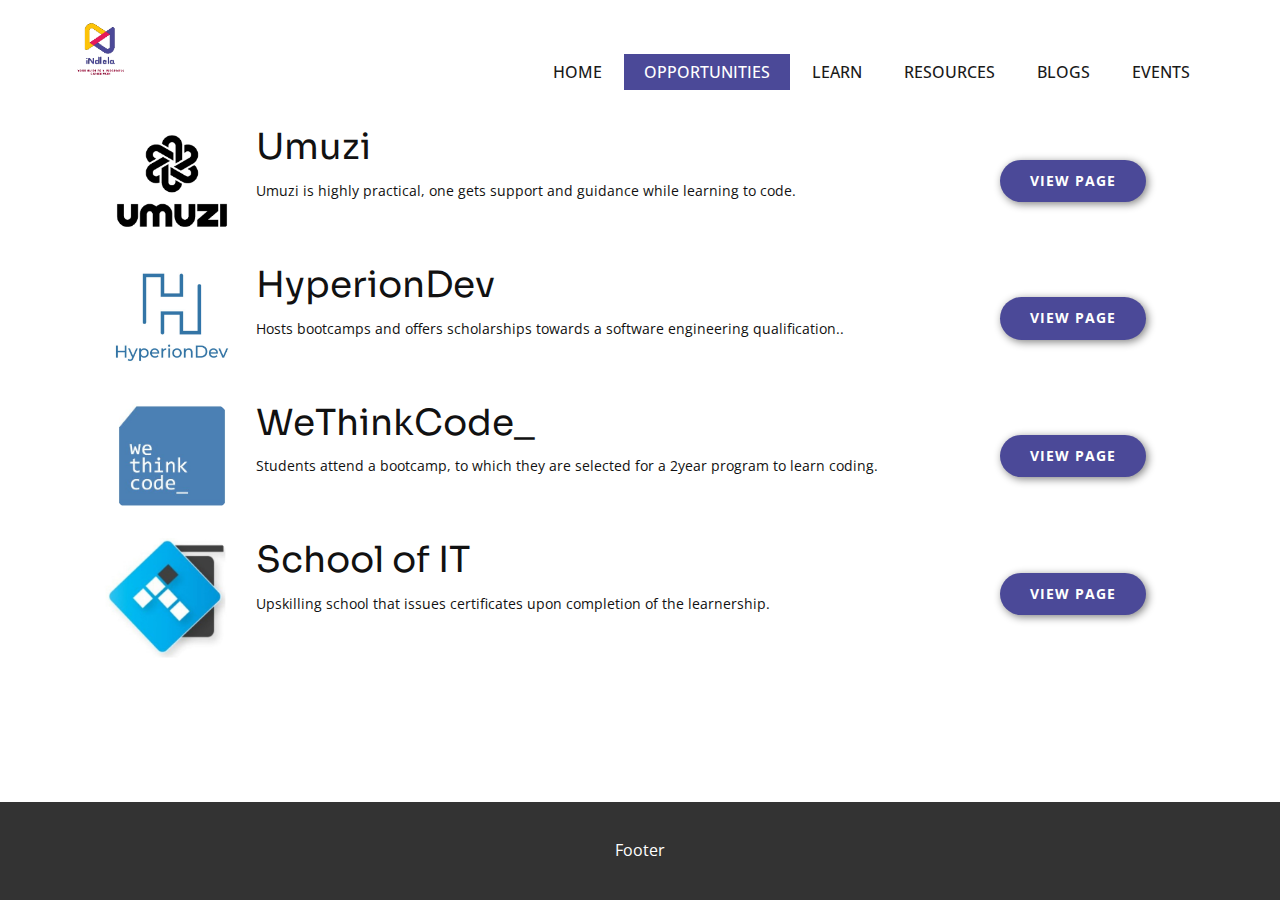
<file: Learnerships.html>
<!DOCTYPE html>
<html style="font-size: 16px;">
  <head>
    <meta name="viewport" content="width=device-width, initial-scale=1.0">
    <meta charset="utf-8">
    <meta name="description" content="">
    <meta name="page_type" content="np-template-header-footer-from-plugin">
    <title>Learnerships</title>
    <link rel="stylesheet" href="nicepage.css" media="screen">
<link rel="stylesheet" href="Learnerships.css" media="screen">
    <script class="u-script" type="text/javascript" src="jquery.js" defer=""></script>
    <script class="u-script" type="text/javascript" src="nicepage.js" defer=""></script>
  
    <link id="u-theme-google-font" rel="stylesheet" href="https://fonts.googleapis.com/css?family=Open+Sans:300,300i,400,400i,600,600i,700,700i,800,800i|Sora:100,200,300,400,500,600,700,800">
    
    
    <script type="application/ld+json">{
		"@context": "http://schema.org",
		"@type": "Organization",
		"name": "Indlela",
		"logo": "images/Logo.png"
}</script>
    <meta name="theme-color" content="#4b4998">
    <meta property="og:title" content="Learnerships">
    <meta property="og:description" content="">
    <meta property="og:type" content="website">
  </head>
  <body class="u-body"><header class="u-clearfix u-header u-white u-header" id="sec-9d56"><div class="u-clearfix u-sheet u-valign-middle u-sheet-1">
        <a href="index.html" class="u-image u-logo u-image-1" data-image-width="193" data-image-height="200">
          <img src="images/Logo.png" class="u-logo-image u-logo-image-1">
        </a>
        <nav class="u-menu u-menu-dropdown u-offcanvas u-menu-1">
          <div class="menu-collapse" style="font-size: 1rem; letter-spacing: 0px; text-transform: uppercase; font-weight: 500;" wfd-invisible="true">
            <a class="u-button-style u-custom-active-color u-custom-border u-custom-border-color u-custom-hover-color u-custom-left-right-menu-spacing u-custom-padding-bottom u-custom-text-active-color u-custom-text-color u-custom-text-hover-color u-custom-top-bottom-menu-spacing u-nav-link u-text-active-palette-1-base u-text-hover-palette-2-base" href="#">
              <svg><use xmlns:xlink="http://www.w3.org/1999/xlink" xlink:href="#menu-hamburger"></use></svg>
              <svg version="1.1" xmlns="http://www.w3.org/2000/svg" xmlns:xlink="http://www.w3.org/1999/xlink"><defs><symbol id="menu-hamburger" viewBox="0 0 16 16" style="width: 16px; height: 16px;"><rect y="1" width="16" height="2"></rect><rect y="7" width="16" height="2"></rect><rect y="13" width="16" height="2"></rect>
</symbol>
</defs></svg>
            </a>
          </div>
          <div class="u-custom-menu u-nav-container" wfd-invisible="true">
            <ul class="u-nav u-spacing-2 u-unstyled u-nav-1"><li class="u-nav-item"><a class="u-active-palette-1-base u-button-style u-hover-palette-1-light-1 u-nav-link u-text-active-white u-text-grey-90 u-text-hover-white" href="index.html" style="padding: 10px 20px;">Home</a><div class="u-nav-popup"><ul class="u-h-spacing-20 u-nav u-unstyled u-v-spacing-10 u-nav-2"><li class="u-nav-item"><a class="u-button-style u-nav-link u-white" href="index.html">Home</a>
</li></ul>
</div>
</li><li class="u-nav-item"><a href = "Learnerships.html"  class="u-active-palette-1-base u-button-style u-hover-palette-1-light-1 u-nav-link u-text-active-white u-text-grey-90 u-text-hover-white" style="padding: 10px 20px;">Opportunities</a><div class="u-nav-popup"><ul class="u-h-spacing-20 u-nav u-unstyled u-v-spacing-10 u-nav-3"><li class="u-nav-item"><a class="u-button-style u-nav-link u-white">Bursaries</a>
</li><li class="u-nav-item"><a href = "Learnerships.html"  class="u-button-style u-nav-link u-white">Learnerships</a>
</li><li class="u-nav-item"><a class="u-button-style u-nav-link u-white">Jobs</a>
</li></ul>
</div>
</li><li class="u-nav-item"><a href = "Learn.html" class="u-active-palette-1-base u-button-style u-hover-palette-1-light-1 u-nav-link u-text-active-white u-text-grey-90 u-text-hover-white" href="Learn.html" style="padding: 10px 20px;">Learn</a><div class="u-nav-popup"><ul class="u-h-spacing-20 u-nav u-unstyled u-v-spacing-10 u-nav-4"><li class="u-nav-item"><a class="u-button-style u-nav-link u-white">Practicals</a>
</li><li class="u-nav-item"><a  href = "Learn.html" class="u-button-style u-nav-link u-white">Online Courses</a>
</li></ul>
</div>
</li><li class="u-nav-item"><a class="u-active-palette-1-base u-button-style u-hover-palette-1-light-1 u-nav-link u-text-active-white u-text-grey-90 u-text-hover-white" style="padding: 10px 20px;">Resources</a>
</li><li class="u-nav-item"><a class="u-active-palette-1-base u-button-style u-hover-palette-1-light-1 u-nav-link u-text-active-white u-text-grey-90 u-text-hover-white" style="padding: 10px 20px;">Blogs</a>
</li><li class="u-nav-item"><a class="u-active-palette-1-base u-button-style u-hover-palette-1-light-1 u-nav-link u-text-active-white u-text-grey-90 u-text-hover-white" style="padding: 10px 20px;">Events</a>
</li></ul>
          </div>
          <div class="u-custom-menu u-nav-container-collapse" wfd-invisible="true">
            <div class="u-black u-container-style u-inner-container-layout u-opacity u-opacity-95 u-sidenav">
              <div class="u-sidenav-overflow">
                <div class="u-menu-close"></div>
                <ul class="u-align-center u-nav u-popupmenu-items u-unstyled u-nav-5"><li class="u-nav-item"><a class="u-button-style u-nav-link" href="index.html" style="padding: 10px 20px;">Home</a><div class="u-nav-popup"><ul class="u-h-spacing-20 u-nav u-unstyled u-v-spacing-10 u-nav-6"><li class="u-nav-item"><a class="u-button-style u-nav-link" href="index.html">Home</a>
</li></ul>
</div>
</li><li class="u-nav-item"><a href = "Learnerships.html" class="u-button-style u-nav-link" style="padding: 10px 20px;">Opportunities</a><div class="u-nav-popup"><ul class="u-h-spacing-20 u-nav u-unstyled u-v-spacing-10 u-nav-7"><li class="u-nav-item"><a class="u-button-style u-nav-link">Bursaries</a>
</li><li class="u-nav-item"><a href = "Learnerships.html" class="u-button-style u-nav-link">Learnerships</a>
</li><li class="u-nav-item"><a class="u-button-style u-nav-link">Jobs</a>
</li></ul>
</div>
</li><li class="u-nav-item"><a href = "Learn.html" class="u-button-style u-nav-link" href="Learn.html" style="padding: 10px 20px;">Learn</a><div class="u-nav-popup"><ul class="u-h-spacing-20 u-nav u-unstyled u-v-spacing-10 u-nav-8"><li class="u-nav-item"><a class="u-button-style u-nav-link">Practicals</a>
</li><li class="u-nav-item"><a class="u-button-style u-nav-link">Online Courses</a>
</li></ul>
</div>
</li><li class="u-nav-item"><a class="u-button-style u-nav-link" style="padding: 10px 20px;">Resources</a>
</li><li class="u-nav-item"><a class="u-button-style u-nav-link" style="padding: 10px 20px;">Blogs</a>
</li><li class="u-nav-item"><a class="u-button-style u-nav-link" style="padding: 10px 20px;">Events</a>
</li></ul>
              </div>
            </div>
            <div class="u-black u-menu-overlay u-opacity u-opacity-70" wfd-invisible="true"></div>
          </div>
        </nav>
      </div></header>
    <section class="container u-clearfix u-section-1" id="sec-6c62">
      <div class="u-clearfix u-sheet u-valign-top u-sheet-1">
        <div class="u-expanded-width u-list umuzi-item u-list-1">
          <div class="u-repeater u-repeater-1">
            <div class="u-container-style u-custom-background u-list-item u-repeater-item u-list-item-1">
              <div class="u-container-layout u-similar-container u-container-layout-1">
                <img class="learnership-logo u-expanded-height u-image u-image-circle u-preserve-proportions u-image-1" src="images/Umuzi.png" alt="" data-image-width="239" data-image-height="211" data-href="https://www.umuzi.org/" data-target="_blank">
                <h2 class="u-subtitle u-text u-text-default u-text-1">Umuzi</h2>
                <a href="https://www.umuzi.org/" class="btn-learnership u-btn u-btn-round u-button-style u-hover-palette-1-light-1 u-palette-1-base u-radius-50 u-btn-1" target="_blank">View Page</a>
                <p class="u-small-text u-text u-text-default u-text-variant u-text-2">Umuzi is highly practical, one gets support and guidance while learning to code.</p>
              </div>
            </div>
            <div class="u-container-style u-custom-background u-list-item u-repeater-item u-list-item-2">
              <div class="u-container-layout u-similar-container u-container-layout-2">
                <img class="learnership-logo u-expanded-height u-image u-image-circle u-preserve-proportions u-image-2" src="images/HyperionDev.jpg" alt="" data-image-width="500" data-image-height="500">
                <h2 class="u-subtitle u-text u-text-default u-text-3">HyperionDev</h2>
                <a href="https://www.hyperiondev.com/?utm_source=google&amp;utm_medium=cpc&amp;utm_campaign=brand_terms.paid_search.brand&amp;gclid=Cj0KCQjwl_SHBhCQARIsAFIFRVVWirrjWkd6_PVaJFA6gbj07a6gY9sX4Cni-Yk3GGFYvQKiEsSlPb0aAv_KEALw_wcB" class="btn-learnership u-btn u-btn-round u-button-style u-hover-palette-1-light-1 u-palette-1-base u-radius-50 u-btn-2" target="_blank">View Page</a>
                <p class="u-small-text u-text u-text-default u-text-variant u-text-4">Hosts bootcamps and offers scholarships towards a software engineering qualification..</p>
              </div>
            </div>
            <div class="u-container-style u-custom-background u-list-item u-repeater-item u-list-item-3">
              <div class="u-container-layout u-similar-container u-container-layout-3">
                <img class="learnership-logo u-expanded-height u-image u-image-circle u-preserve-proportions u-image-3" src="images/Wethinkcode.jpg" alt="" data-image-width="360" data-image-height="360">
                <h2 class="u-subtitle u-text u-text-default u-text-5">WeThinkCode_</h2>
                <a href="https://www.wethinkcode.co.za/" class="btn-learnership u-btn u-btn-round u-button-style u-hover-palette-1-light-1 u-palette-1-base u-radius-50 u-btn-3" target="_blank">View Page</a>
                <p class="u-small-text u-text u-text-default u-text-variant u-text-6">Students attend a bootcamp, to which they are selected for a 2year program to learn coding.</p>
              </div>
            </div>
            <div class="u-container-style u-custom-background u-list-item u-repeater-item u-list-item-4">
              <div class="u-container-layout u-similar-container u-container-layout-4">
                <img class="learnership-logo u-expanded-height u-image u-image-circle u-preserve-proportions u-image-4" src="images/schoolofitlogo.jpg" alt="" data-image-width="400" data-image-height="400">
                <h2 class="u-subtitle u-text u-text-default u-text-7">School of IT</h2>
                <a href="https://schoolofit.co.za/" class="btn-learnership u-btn u-btn-round u-button-style u-hover-palette-1-light-1 u-palette-1-base u-radius-50 u-btn-4" target="_blank">View Page</a>
                <p class="u-small-text u-text u-text-default u-text-variant u-text-8">Upskilling school that issues certificates upon completion of the learnership.</p>
              </div>
            </div>
          </div>
        </div>
      </div>
    </section>
    
    
  
    <section class="u-backlink u-clearfix u-grey-80">
      <p>Footer</p>
    </section>
  </body>
</html>
</file>
